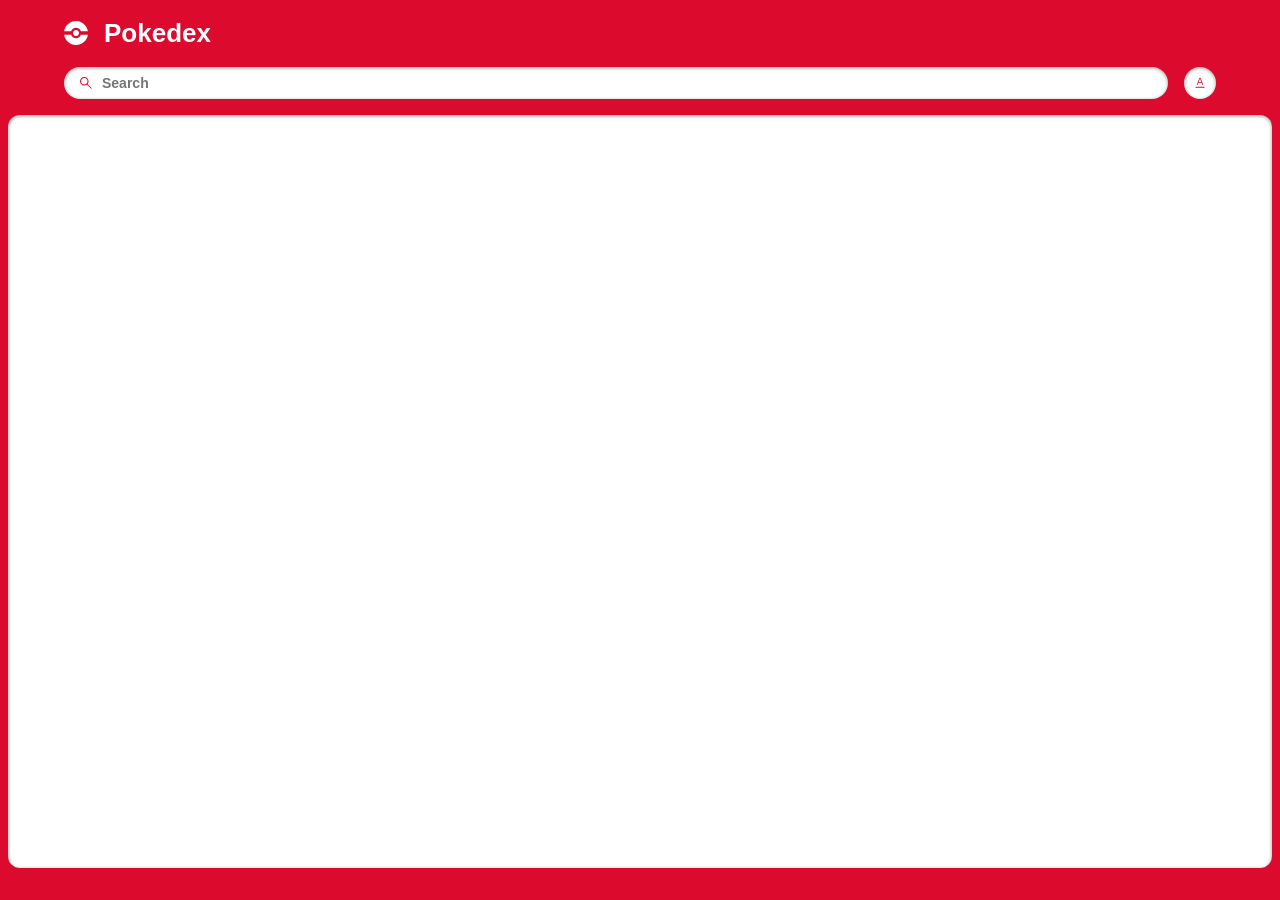
<file: index.html>
<!DOCTYPE html>
<html lang="en">

<head>
    <meta charset="UTF-8">
    <meta name="viewport" content="width=device-width, initial-scale=1.0">
    <title>Pokédex</title>
    <link rel="stylesheet" href="style.css">
    <script src="pokemon.js" defer></script>
    <script src="search.js" defer></script>
</head>

<body>
    <main class="main">
        <header class="header home">
            <div class="container">
                <div class="logo-wrapper">
                    <img src="./assets/pokeball.svg" alt="pokeball" />
                    <h1>Pokedex</h1>
                </div>
                <div class="search-wrapper">
                    <div class="search-wrap">
                        <img src="./assets/search.svg" alt="search icon" class="search-icon" />
                        <input type="text" class="search-input body3-fonts" placeholder="Search" id="search-input" />
                        <img src="./assets/cross.svg" alt="cross icon" class="search-close-icon"
                            id="search-close-icon" />
                    </div>
                    <div class="sort-wrapper">
                        <div class="sort-wrap">
                            <img src="./assets/sorting.svg" alt="sorting" class="sort-icon" id="sort-icon" />
                        </div>
                        <div class="filter-wrapper">
                            <p class="body2-fonts">Sort by:</p>
                            <div class="filter-wrap">
                                <div>
                                    <input type="radio" id="number" name="filters" value="number" checked />
                                    <label for="number" class="body3-fonts">Number</label>
                                </div>
                                <div>
                                    <input type="radio" id="name" name="filters" value="name" />
                                    <label for="name" class="body3-fonts">Name</label>
                                </div>
                            </div>
                        </div>
                    </div>
                </div>
            </div>
        </header>
        <section class="pokemon-list">
            <div class="container">
                <div class="list-wrapper">

                </div>
            </div>
            <div id="not-found-message">Pokemon not found</div>
        </section>
    </main>
</body>

</html>
</file>
<file: style.css>
:root {
    --identity-primary: #dc0a2d;

    --grayscale-dark: #212121;
    --grayscale-medium: #666666;
    --grayscale-light: #e0e0e0;
    --grayscale-background: #efefef;
    --grayscale-white: #ffffff;

    --headline-font-size: 26px;
    --body1-font-size: 16px;
    --body2-font-size: 16px;
    --body3-font-size: 14px;
    --subtitle1-font-size: 16px;
    --subtitle2-font-size: 14px;
    --subtitle3-font-size: 12px;
    --caption-font-size: 10px;

    --headline-line-height: 32px;
    --common-line-height: 16px;
    --caption-line-height: 12px;

    --font-weight-regular: 500;
    --font-weight-bold: 700;

    --drop-shadow: 0px 1px 3px 1px rgba(0, 0, 0, 0.2);
    --drop-shadow-hover: 0px 3px 12px 3px rgba(0, 0, 0, 0.2);
    --drop-shadow-inner: 0px 1px 3px 1px rgba(0, 0, 0, 0.25) inset;
}

h2,
h3,
h4,
.body1-fonts,
.body2-fonts,
.body3-fonts {
    line-height: var(--common-line-height);
}

h1 {
    font-size: var(--headline-font-size);
    line-height: var(--headline-line-height);
}

h2 {
    font-size: var(--subtitle1-font-size);
}

h3 {
    font-size: var(--subtitle2-font-size);
}

h4 {
    font-size: var(--subtitle3-font-size);
}

.body1-fonts {
    font-size: var(--body1-font-size);
}

.body2-fonts {
    font-size: var(--body2-font-size);
}

.body3-fonts {
    font-size: var(--body3-font-size);
    font-weight: var(--font-weight-bold);
}

.caption-fonts {
    font-size: var(--caption-font-size);
    line-height: var(--caption-line-height);
}

input:focus-visible {
    outline: 0;
}

.featured-img a.arrow.hidden {
    display: none;
}

body {
    margin: 0;
    height: 100vh;
    width: 100vw;
    box-sizing: border-box;
    font-family: 'Poppins', sans-serif;
}

.main {
    margin: 0;
    padding: 0;
    background-color: var(--identity-primary);
    height: 100vh;
    width: 100vw;
    display: flex;
    flex-direction: column;
    align-items: center;
    gap: 1rem;
}

.header.home {
    width: 90%;
}

.container {
    width: 100%;
    margin: 0;
}

.logo-wrapper {
    display: flex;
    align-items: center;
}

.logo-wrapper > h1 {
    color: var(--grayscale-white);
}

.logo-wrapper > img {
    margin-right: 16px;
}

.search-wrapper,
.search-wrap {
    display: flex;
    align-items: center;
    width: 100%;
    gap: 16px;
}

.search-wrap {
    position: relative;
    background-color: var(--grayscale-white);
    border-radius: 16px;
    box-shadow: var(--drop-shadow-inner);
    height: 32px;
    gap: 8px;
}

.search-icon {
    margin-left: 16px;
}

.search-wrap svg path {
    fill: var(--identity-primary);
}

.search-wrap > input {
    width: 60%;
    border: none;
}

.sort-wrapper {
    position: relative;
}

.sort-wrap {
    background-color: var(--grayscale-white);
    border-radius: 100%;
    min-width: 2rem;
    min-height: 2rem;
    box-shadow: var(--drop-shadow-inner);
    display: flex;
    align-items: center;
    justify-content: center;
    position: relative;
}

.search-close-icon {
    position: absolute;
    right: 1rem;
    display: none;
    cursor: pointer;
}

.search-close-icon-visible {
    display: block;
}

.filter-wrapper {
    position: absolute;
    background: var(--identity-primary);
    border: 4px solid var(--identity-primary);
    border-top: 0;
    border-radius: 12px;
    padding: 0px 4px 4px 4px;
    right: 0px;
    box-shadow: var(--drop-shadow-hover);
    min-width: 113px;
    top: 40px;
    display: none;
    z-index: 5000;
}

.filter-wrapper-open {
    display: block;
}

.filter-wrapper-overlay .main::before {
    background-color: rgba(0, 0, 0, 0.4);
    width: 100%;
    height: 100%;
    position: absolute;
    left: 0;
    right: 0;
    top: 0;
    bottom: 0;
    z-index: 2;
}

.filter-wrapper > .body2-fonts {
    color: var(--grayscale-white);
    font-weight: var(--font-weight-bold);
    padding: 16px 20px;
}

.filter-wrap {
    background-color: var(--grayscale-white);
    box-shadow: var(--drop-shadow-inner);
    padding: 16px 20px;
    border-radius: 8px;
}

.filter-wrap > div {
    display: flex;
    align-items: center;
    gap: 8px;
    margin-bottom: 16px;
}

.filter-wrap > div:last-child {
    margin-bottom: 0px;
}

.filter-wrap input {
    accent-color: var(--identity-primary);
}

.pokemon-list {
    background-color: var(--grayscale-white);
    box-shadow: var(--drop-shadow-inner);
    border-radius: 0.75rem;
    min-height: calc(85.5% - 1rem);
    width: calc(100% - 1rem);
    max-height: 100px;
    overflow-y: auto;
}

.list-wrapper {
    margin: 1rem 0;
    display: flex;
    align-items: center;
    justify-content: center;
    flex-wrap: wrap;
    gap: 0.75rem;
}

.list-item {
    border-radius: 8px;
    box-shadow: var(--drop-shadow);
    background-color: var(--grayscale-white);
    width: 8.85rem;
    height: 8.85rem;
    text-align: center;
    text-decoration: none;
    cursor: pointer;
}

.list-item .number-wrap {
    min-height: 16px;
    text-align: right;
    padding: 0 8px;
    color: var(--grayscale-medium);
}

.list-item .name-wrap {
    border-radius: 7px;
    background-color: var(--grayscale-background);
    padding: 24px 8px 4px 8px;
    color: var(--grayscale-dark);
    margin-top: -18px;
}

.list-item .img-wrap {
    width: 72px;
    height: 72px;
    margin: auto;
}

.list-item .img-wrap img {
    width: 100%;
    height: 100%;
}

/* detail page */

.detail-main .header {
    padding: 20px 20px 24px 20px;
    position: relative;
    z-index: 2;
}

.detail-main .header-wrapper {
    display: flex;
    align-items: center;
    justify-content: space-between;
    column-gap: 15px;
}

.detail-main .header-wrap {
    display: flex;
    align-items: center;
    column-gap: 8px;
}

.detail-main .back-btn-wrap {
    max-height: 32px;
}

.detail-main .back-btn-wrap path,
.detail-main .header-wrapper p,
.detail-main .header-wrapper h1 {
    fill: var(--grayscale-white);
    color: var(--grayscale-white);
}

.detail-main .pokemon-id-wrap p {
    font-weight: var(--font-weight-bold);
}

.detail-img-wrapper {
    width: 200px;
    height: 200px;
    margin: auto;
    position: relative;
    z-index: 3;
}

.detail-img-wrapper img {
    width: 100%;
    height: 100%;
}

.detail-card-detail-wrapper {
    border-radius: 8px;
    background-color: var(--grayscale-white);
    box-shadow: var(--drop-shadow-inner);
    padding: 56px 20px 20px 20px;
    margin-top: -50px;
    display: flex;
    flex-direction: column;
    position: relative;
    z-index: 2;
}

.power-wrapper {
    display: flex;
    justify-content: center;
    align-items: center;
    flex-wrap: wrap;
    gap: 16px;
}

.power-wrapper > p {
    border-radius: 10px;
    padding: 2px 8px;
    font-weight: var(--font-weight-bold);
    color: var(--grayscale-white);
    text-transform: capitalize;
    background-color: #74cb48;
}

.pokemon-detail.move p {
    text-transform: capitalize;
    word-break: break-all;
}

.list-item .name-wrap p {
    text-transform: capitalize;
}

.detail-card-detail-wrapper .about-text {
    font-weight: var(--font-weight-bold);
    text-align: center;
}

.pokemon-detail-wrapper {
    display: flex;
    align-items: flex-end;
}

.pokemon-detail-wrapper .pokemon-detail-wrap {
    flex: 1;
    text-align: center;
    position: relative;
}

.pokemon-detail-wrap:before {
    content: '';
    background-color: var(--grayscale-light);
    width: 1px;
    height: 100%;
    position: absolute;
    right: 0;
    top: 0;
    bottom: 0;
    margin: auto;
}

.pokemon-detail-wrap:last-child::before {
    display: none;
}

.pokemon-detail {
    display: flex;
    justify-content: center;
    align-items: center;
    padding: 8px 20px;
    gap: 8px;
}

.pokemon-detail-wrapper {
    min-height: 76px;
}

.pokemon-detail.move {
    flex-direction: column;
    gap: 0;
    align-items: center;
    padding: 8px 5px;
}

.pokemon-detail-wrap > .caption-fonts {
    color: var(--grayscale-medium);
}

.pokemon-detail-wrap .straighten {
    transform: rotate(90deg);
}

.detail-card-detail-wrapper .pokemon-description {
    color: var(--grayscale-dark);
    text-align: center;
}

.stats-wrap {
    display: flex;
    align-items: center;
}

.stats-wrap p {
    color: var(--grayscale-dark);
    margin-right: 8px;
    min-width: 19px;
}

.stats-wrap p.stats {
    text-align: right;
    padding-right: 8px;
    min-width: 35px;
    border-right: 1px solid var(--grayscale-light);
    font-weight: var(--font-weight-bold);
}

.stats-wrap .progress-bar {
    flex: 1;
    border-radius: 4px;
    height: 4px;
}

.stats-wrap .progress-bar::-webkit-progress-bar {
    border-radius: 4px;
}

.stats-wrap .progress-bar::-webkit-progress-value {
    border-radius: 4px;
}

.detail-bg {
    position: absolute;
    z-index: 1;
    right: 8px;
    top: 8px;
    opacity: 0.1;
}

.detail-bg path {
    fill: var(--grayscale-white);
}

div#not-found-message {
    display: none;
    position: absolute;
    left: 50%;
    top: 50%;
    transform: translate(-50%, -50%);
    font-size: 30px;
    font-weight: 700;
}

.arrow img {
    -webkit-filter: brightness(0) grayscale(1) invert(1);
    filter: brightness(0) grayscale(1) invert(1);
    width: 28px;
}

.featured-img {
    position: relative;
}

.featured-img a.arrow {
    display: inline-block;
    position: absolute;
    top: 50%;
    transform: translateY(-50%);
    z-index: 999;
}

.featured-img a.arrow.left-arrow {
    left: -2rem;
}

.featured-img a.arrow.right-arrow {
    right: -2rem;
}

.detail-main.main {
    /* height: max-content; */
    border-color: transparent;
    background-color: transparent;
}
</file>
